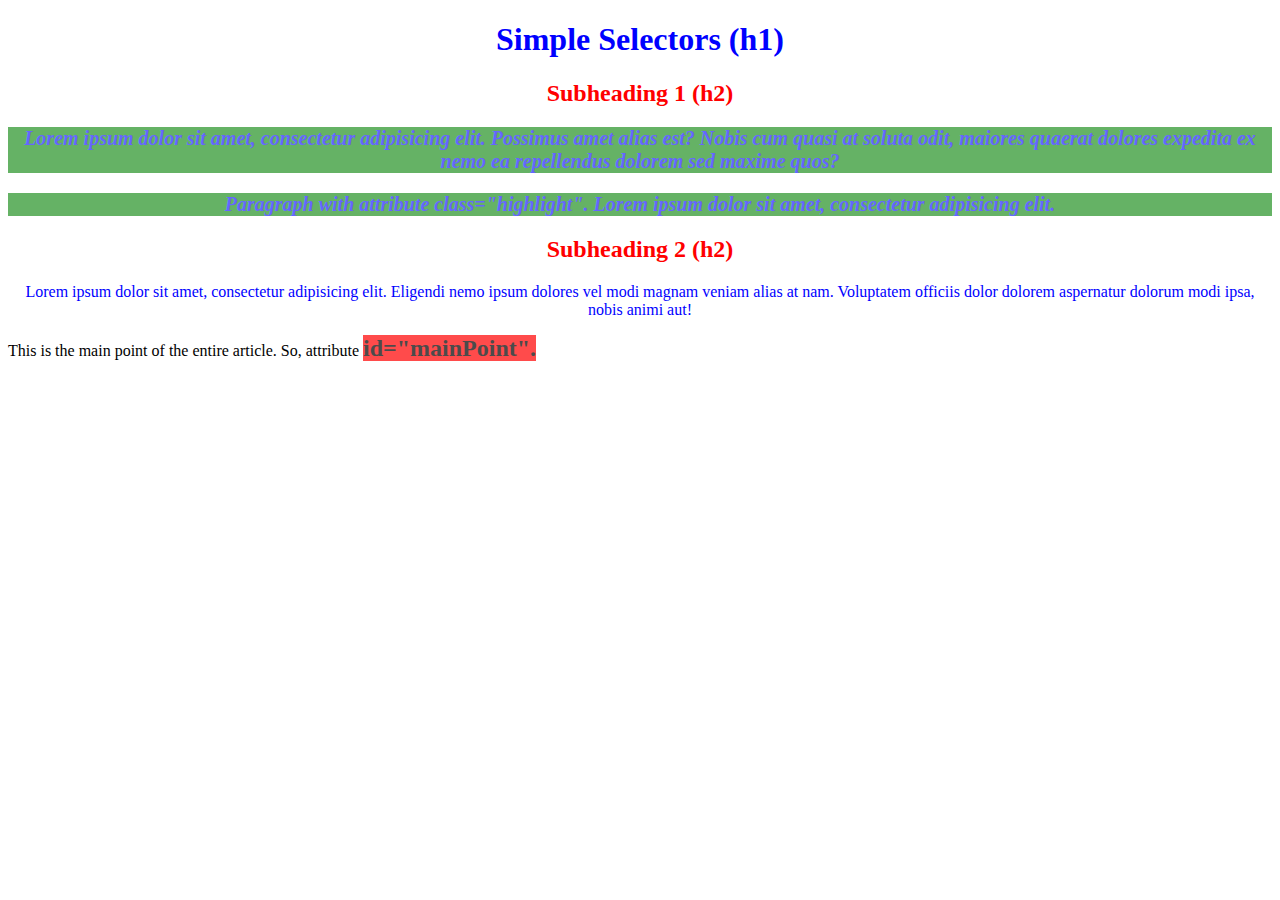
<file: public/Q21NGLiMendoza.html>
<!DOCTYPE html>
<html>
<head>
    <title>Simple Selectors</title>
    <style>
        /* all h2 elements */
        h2 {
         color: red;
         text-align: center;
        }
        
        /* all with class="highlight" */
        .highlight {
         font-size: 20px;
         font-weight: bold;
         font-style: italic;
         background-color: green;
         opacity: 0.6;
        }
        
        /* element with id="mainPoint" */
        #mainPoint {
         font-size: 24px;
         font-weight: bold;
         background-color: red;
         opacity: 0.7;
        }
        
        /* all p AND h1 elements */
        p, h1 {
         color: blue;
         text-align: center;
        }
    </style>
</head>
<body>
    <h1>Simple Selectors (h1)</h1>

    <h2>Subheading 1 (h2)</h2>
    
    <p class="highlight">Lorem ipsum dolor sit amet, consectetur adipisicing elit. Possimus amet alias est? Nobis cum quasi at soluta odit,
    maiores quaerat dolores expedita ex nemo ea repellendus dolorem sed maxime quos?</p>
    
    <p class="highlight">Paragraph with attribute class="highlight".  Lorem ipsum dolor sit amet, consectetur adipisicing elit.</p>
    
    <h2>Subheading 2 (h2)</h2>
    <p>Lorem ipsum dolor sit amet, consectetur adipisicing elit. Eligendi nemo ipsum dolores vel modi magnam veniam alias at nam. Voluptatem officiis
    dolor dolorem aspernatur dolorum modi ipsa, nobis animi aut!</p>
    
    <div>This is the main point of the entire article. So, attribute <span id="mainPoint">id="mainPoint".</span>
    </div>
</body>
</html>
</file>
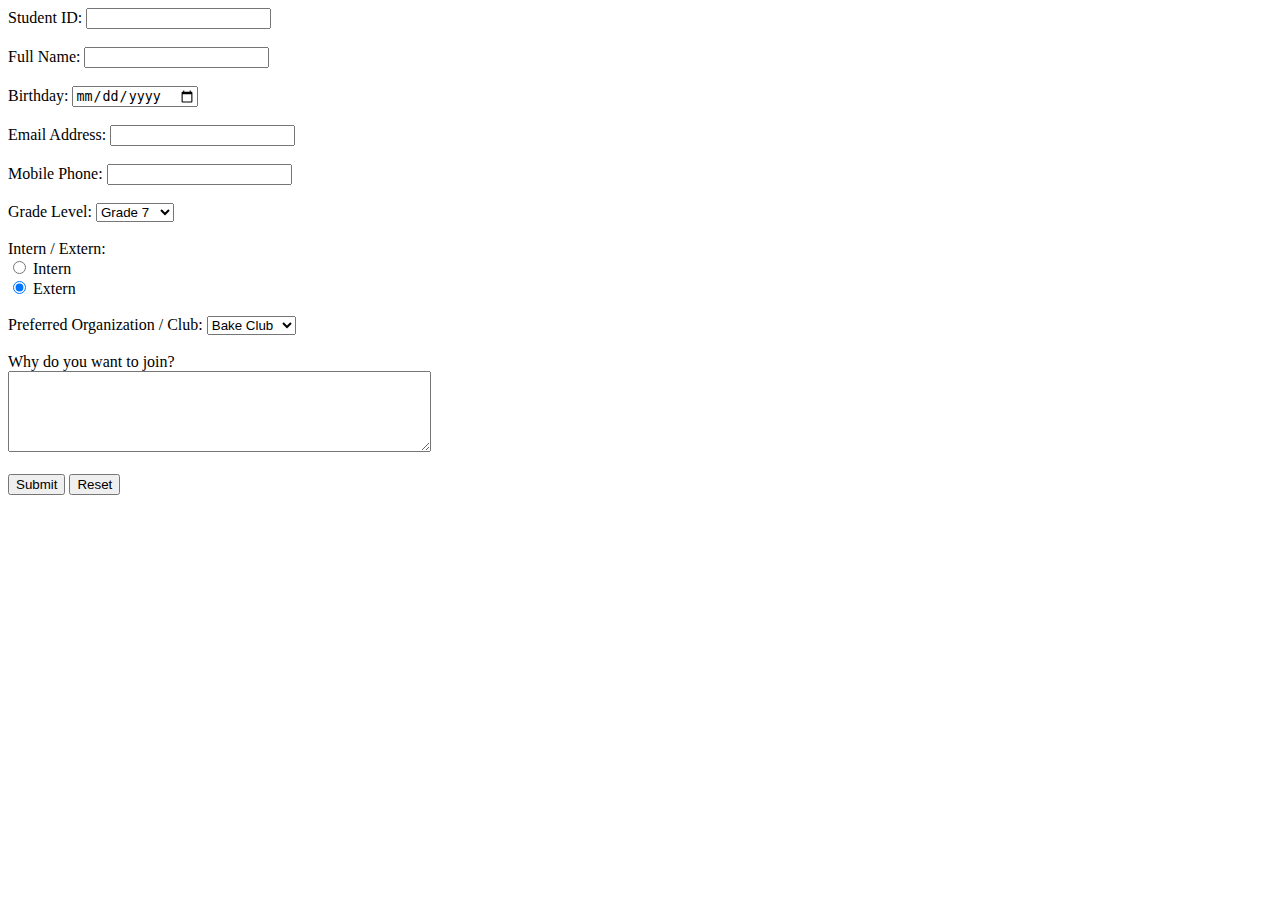
<file: public/Q3/Q3_2GLiMendoza.html>
<!DOCTYPE html>
<html>
    <form action="submit" method="post">
        <div>
            <label for="StudentID">Student ID: </label>
            <input type="number" id="StudentID" name="StudentID" required>
        </div> </br>
        <div>
            <label for="FullName">Full Name: </label>
            <input type="text" id="FullName" name="FullName" required>
        </div> </br>
        <div>
            <label for="Birthday">Birthday: </label>
            <input type="date" id="Birthday" name="Birthday" required>
        </div> </br>
        <div>
            <label for="EmailAddress">Email Address: </label>
            <input type="email" id="EmailAddress" name="EmailAddress" required>
        </div> </br>
        <div>
            <label for="MobilePhone">Mobile Phone: </label>
            <input type="text" id="MobilePhone" name="MobilePhone" required>
        </div> </br>
        <div>
            <label for="GradeLevel">Grade Level: </label>
            <select id="GradeLevel" name="GradeLevel" required>
                <option value="grade7">Grade 7</option>
                <option value="grade8">Grade 8</option>
                <option value="grade9">Grade 9</option>
                <option value="grade10">Grade 10</option>
                <option value="grade11">Grade 11</option>
                <option value="grade12">Grade 12</option>
            </select>
        </div> </br>
        <div>
            <label for="InternExtern">Intern / Extern: </label>
            <div>
                <input type="radio" id="InternExtern" name="InternExtern" value="InternExtern" checked>
                <label for="Intern">Intern</label>
            </div>
            <div>
                <input type="radio" id="InternExtern" name="InternExtern" value="InternExtern" checked>
                <label for="Extern">Extern</label>
            </div>
        </div> </br>

        <div>
            <label for="OrganizationClub">Preferred Organization / Club: </label>
            <select id="OrganizationClub" name="OrganizationClub" required>
                <option value="grade7">Bake Club</option>
                <option value="grade11">Celluloid</option>
                <option value="grade8">MUN</option>
                <option value="grade9">Likha</option>
                <option value="grade10">Volant</option>
                <option value="grade11">Sightlines</option>
                <option value="grade12">Kamalayan</option>
            </select>
        </div> </br>

        <div>
            <label for="ReasonJoin">Why do you want to join?</label> </br>
            <textarea id="ReasonJoin" name="ReasonJoin" rows="5" cols="50" required></textarea>
        </div> </br>

        <input type="submit" value="Submit">
        <input type="reset" value="Reset">

    </form>
</html>
</file>
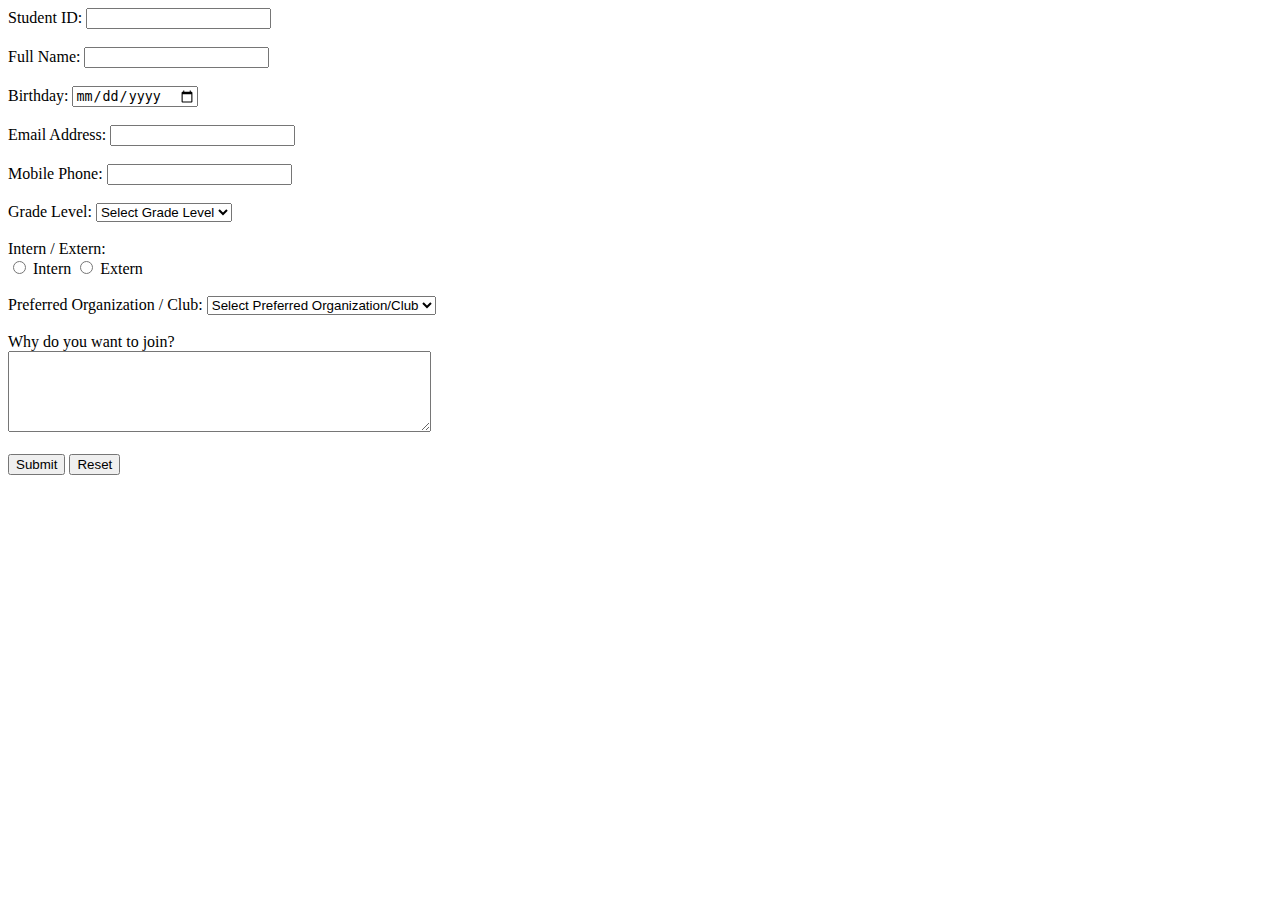
<file: public/Q3/html/Q3_2GLiMendoza.html>
<!DOCTYPE html>
<html lang="en">
<head>
    <meta charset="UTF-8">
    <meta name="viewport" content="width=device-width, initial-scale=1.0">
    <meta name="description" content="Quarter 3 Second Graded Exercise">
    <meta name="keywords" content="Graded, Exercise, Second, Third Quarter, Second Graded">
    <meta name="author" content="Satyana Margaret S. Mendoza">
    <title>Q3_2GLiMendoza</title>
    <link rel="stylesheet" href="../css/Q3_2GLiMendoza.css">
    <link rel="icon" href="../../../asset/portfolio logo.webp" sizes="32x32" type="image/png">
    <script src="../js/Q3_2GLiMendoza.js" defer></script>
</head>
<body>
    <form action="submit" method="post" onsubmit="return confirmSubmit()" onreset="return confirmReset()">

        <label>
            Student ID:
            <input type="number" name="StudentID" required onblur="checkEmpty(event)">
        </label>
        <br><br>

        <label>
            Full Name:
            <input type="text" name="FullName" required onblur="checkEmpty(event)">
        </label>
        <br><br>

        <label>
            Birthday:
            <input type="date" name="Birthday" required onblur="checkEmpty(event)">
        </label>
        <br><br>

        <label>
            Email Address:
            <input type="email" name="EmailAddress" required onblur="checkEmpty(event)">
        </label>
        <br><br>

        <label>
            Mobile Phone:
            <input type="text" name="MobilePhone" required onblur="checkEmpty(event)">
        </label>
        <br><br>

        <label>
            Grade Level:
            <select name="GradeLevel" required onblur="checkEmpty(event)">
                <option value="">Select Grade Level</option>
                <option value="g7">Grade 7</option>
                <option value="g8">Grade 8</option>
                <option value="g9">Grade 9</option>
                <option value="g10">Grade 10</option>
                <option value="g11">Grade 11</option>
                <option value="g12">Grade 12</option>
            </select>
        </label>
        <br><br>

        <label>
            Intern / Extern: <br>
            <label>
                <input type="radio" name="InternExtern" value="Intern" required> Intern
            </label>
            <label>
                <input type="radio" name="InternExtern" value="Extern"> Extern
            </label>
        </label>
        <br><br>

        <label>
            Preferred Organization / Club:
            <select name="OrganizationClub" required onblur="checkEmpty(event)">
                <option value="">Select Preferred Organization/Club</option>
                <option value="bake_club">Bake Club</option>
                <option value="celluloid">Celluloid</option>
                <option value="mun">MUN</option>
                <option value="likha">Likha</option>
                <option value="volant">Volant</option>
                <option value="sightlines">Sightlines</option>
                <option value="kamalayan">Kamalayan</option>
            </select>
        </label>
        <br><br>

        <label>
            Why do you want to join? <br>
            <textarea name="ReasonJoin" rows="5" cols="50" required onblur="checkEmpty(event)"></textarea>
        </label>
        <br><br>

        <input type="submit" value="Submit">
        <input type="reset" value="Reset">

    </form>
</body>
</html>
</file>
<file: public/Q3/css/Q3_2GLiMendoza.css>
.missing {
    border: 2px solid red;
    background-color: #ffe6e6;
}
</file>
